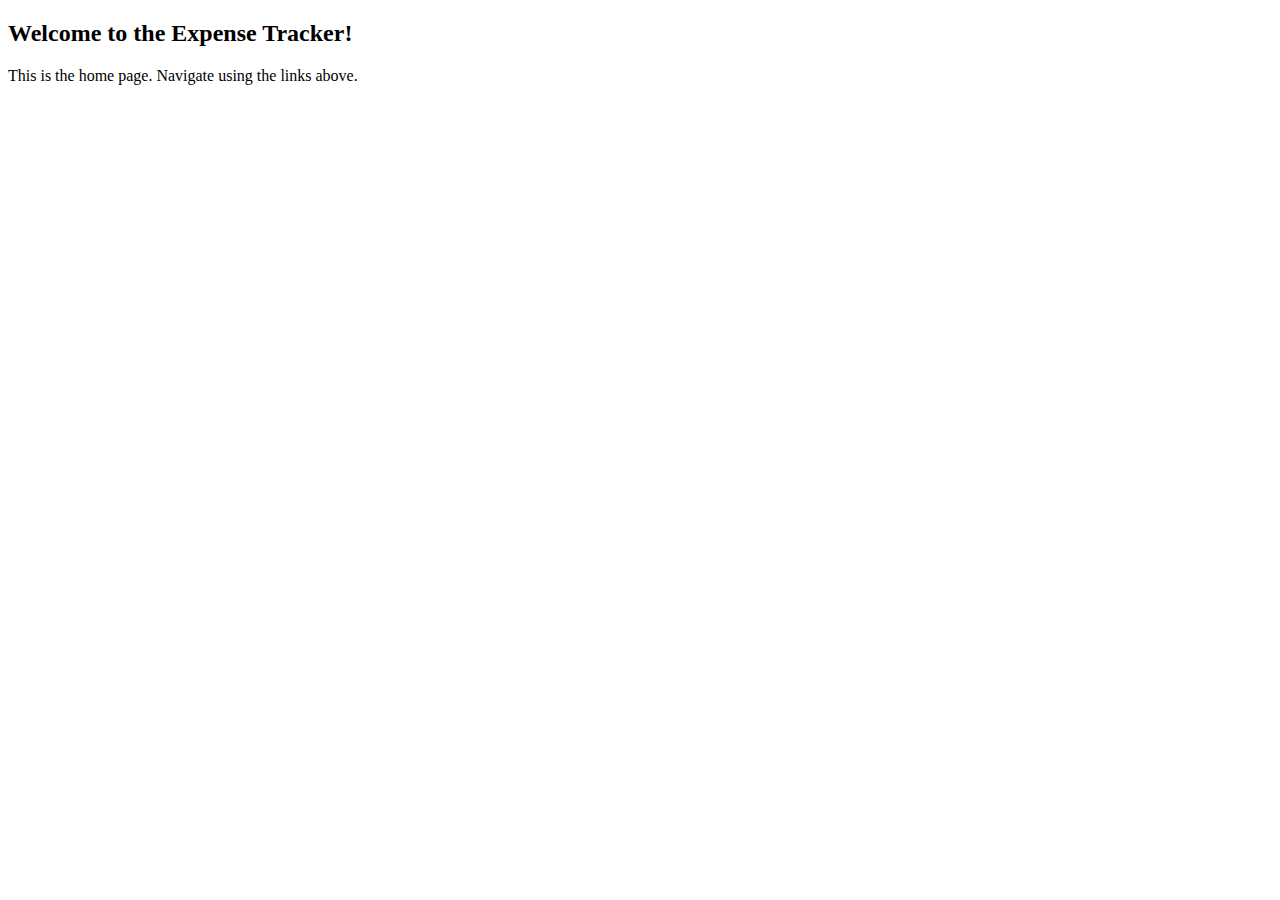
<file: src/main/resources/templates/index.html>
<!DOCTYPE html>
<html xmlns:th="http://www.thymeleaf.org"
      th:replace="~{layout :: layout(~{::main}, ~{::title})}">
<head>
    <title th:fragment="title">Home Page</title>
</head>
<body>
    <main th:fragment="main">
        <h2>Welcome to the Expense Tracker!</h2>
        <p>This is the home page. Navigate using the links above.</p>
    </main>
</body>
</html>
</file>
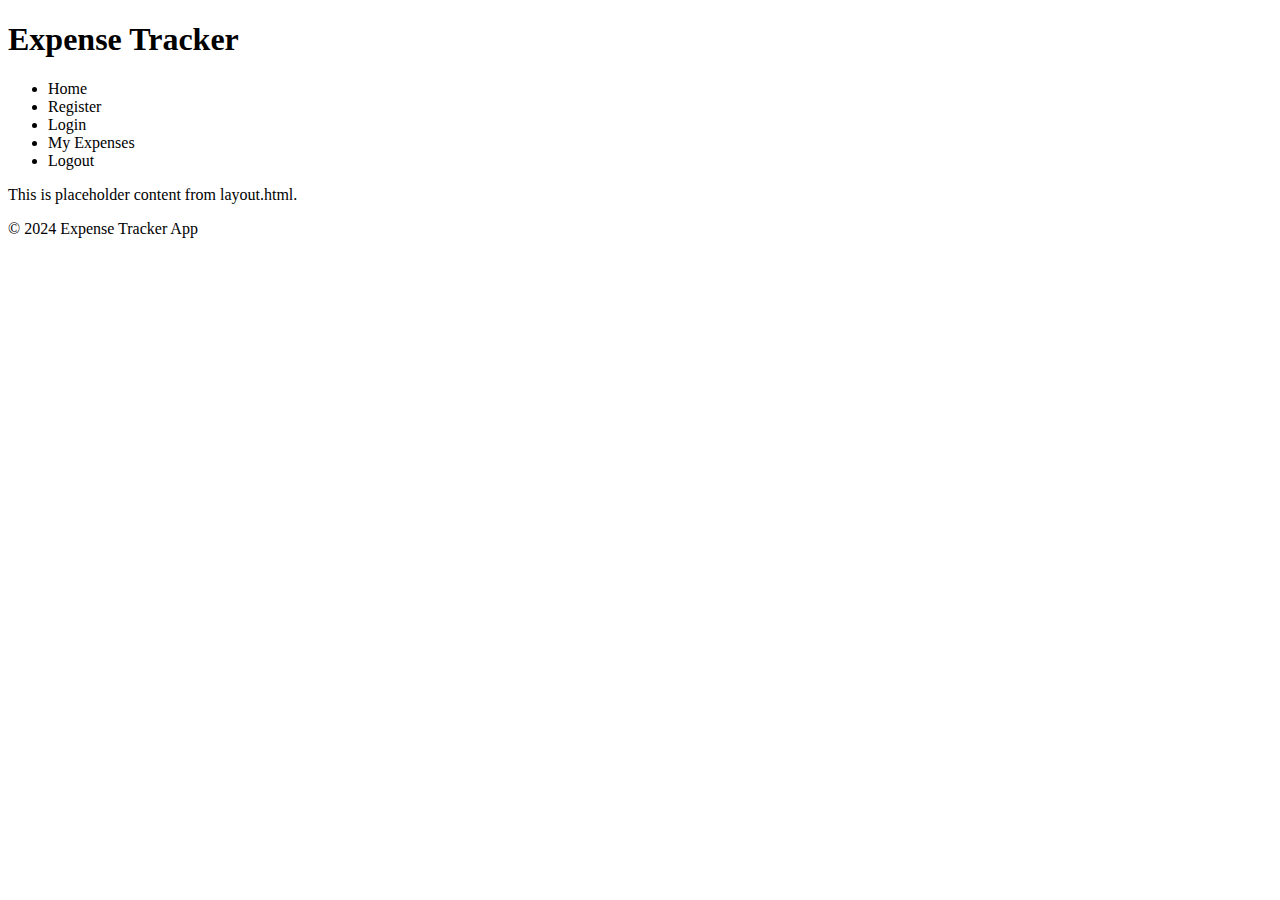
<file: src/main/resources/templates/layout.html>
<!DOCTYPE html>
<html xmlns:th="http://www.thymeleaf.org">
<head>
    <meta charset="UTF-8">
    <title th:text="${pageTitle ?: 'Expense Tracker'}">Expense Tracker</title>
    <link rel="stylesheet" type="text/css" th:href="@{/css/styles.css}">
</head>
<body>
    <header>
        <h1>Expense Tracker</h1>
        <nav>
            <ul>
                <li><a th:href="@{/}">Home</a></li>
                <li><a th:href="@{/public/ui/register}">Register</a></li>
                <li><a th:href="@{/public/ui/login}">Login</a></li>
                <li><a th:href="@{/ui/expenses/view}">My Expenses</a></li>
                <li><a th:href="@{/ui/logout}">Logout</a></li>
            </ul>
        </nav>
    </header>

    <main th:fragment="content">
        <!-- Content of specific pages will be inserted here -->
        <p>This is placeholder content from layout.html.</p>
    </main>

    <footer>
        <p>&copy; 2024 Expense Tracker App</p>
    </footer>
</body>
</html>
</file>
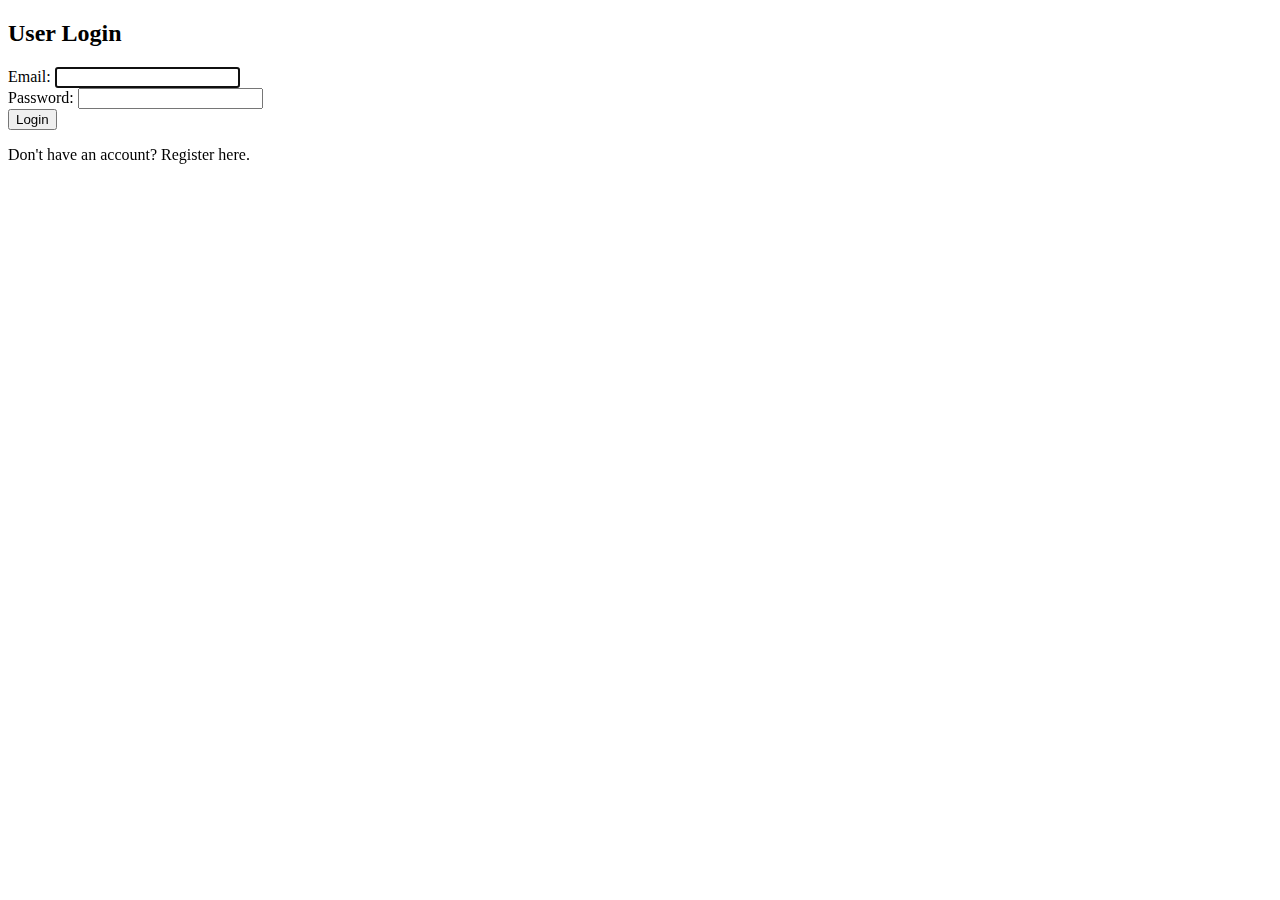
<file: src/main/resources/templates/login.html>
<!DOCTYPE html>
<html xmlns:th="http://www.thymeleaf.org"
      th:replace="~{layout :: layout(~{::main}, ~{::title})}">
<head>
    <title th:fragment="title">User Login</title>
</head>
<body>
    <main th:fragment="main">
        <h2>User Login</h2>

        <!-- Display success message (e.g., from registration redirect) -->
        <div th:if="${successMessage}" class="success-message" th:text="${successMessage}"></div>

        <!-- Display error message -->
        <div th:if="${errorMessage}" class="error-message" th:text="${errorMessage}"></div>

        <form th:action="@{/public/ui/login}" th:object="${loginRequestDto == null} ? ${{email:'', password:''}} : ${loginRequestDto}" method="post">
            <div>
                <label for="email">Email:</label>
                <input type="email" id="email" name="email" th:field="*{email}" required autofocus />
            </div>
            <div>
                <label for="password">Password:</label>
                <input type="password" id="password" name="password" th:field="*{password}" required />
            </div>
            <div>
                <button type="submit">Login</button>
            </div>
        </form>
        <p>Don't have an account? <a th:href="@{/public/ui/register}">Register here</a>.</p>
    </main>
</body>
</html>
</file>
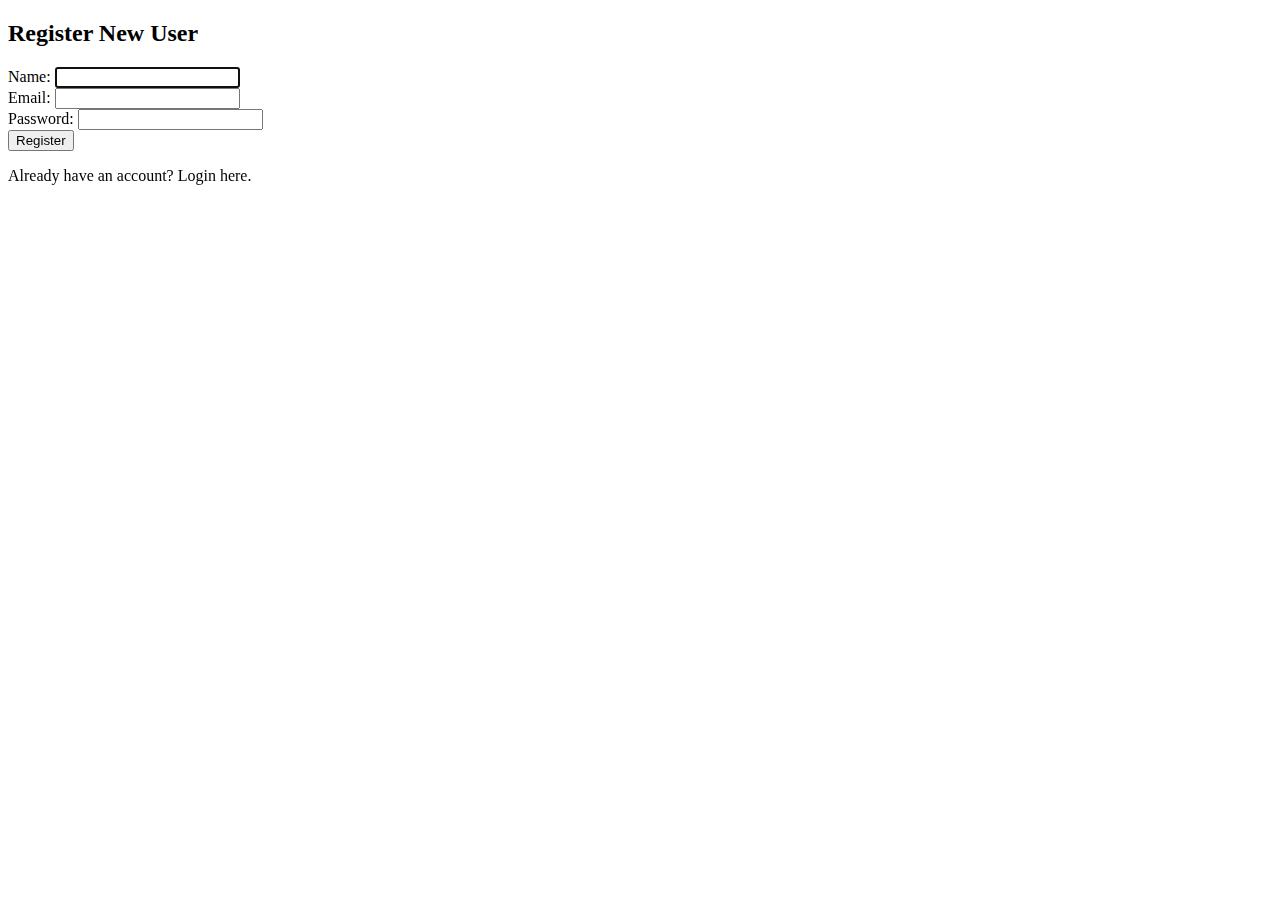
<file: src/main/resources/templates/registration.html>
<!DOCTYPE html>
<html xmlns:th="http://www.thymeleaf.org"
      th:replace="~{layout :: layout(~{::main}, ~{::title})}">
<head>
    <title th:fragment="title">User Registration</title>
</head>
<body>
    <main th:fragment="main">
        <h2>Register New User</h2>

        <!-- Display success message -->
        <div th:if="${successMessage}" class="success-message" th:text="${successMessage}"></div>

        <!-- Display error message -->
        <div th:if="${errorMessage}" class="error-message" th:text="${errorMessage}"></div>

        <form th:action="@{/public/ui/register}" th:object="${userRegistrationDto}" method="post">
            <div>
                <label for="name">Name:</label>
                    <input type="text" id="name" name="name" th:field="*{name}" required autofocus />
            </div>
            <div>
                <label for="email">Email:</label>
                    <input type="email" id="email" name="email" th:field="*{email}" required />
            </div>
            <div>
                <label for="password">Password:</label>
                    <input type="password" id="password" name="password" th:field="*{password}" required />
            </div>
            <div>
                <button type="submit">Register</button>
            </div>
        </form>
        <p>Already have an account? <a th:href="@{/public/ui/login}">Login here</a>.</p>
    </main>
</body>
</html>
</file>
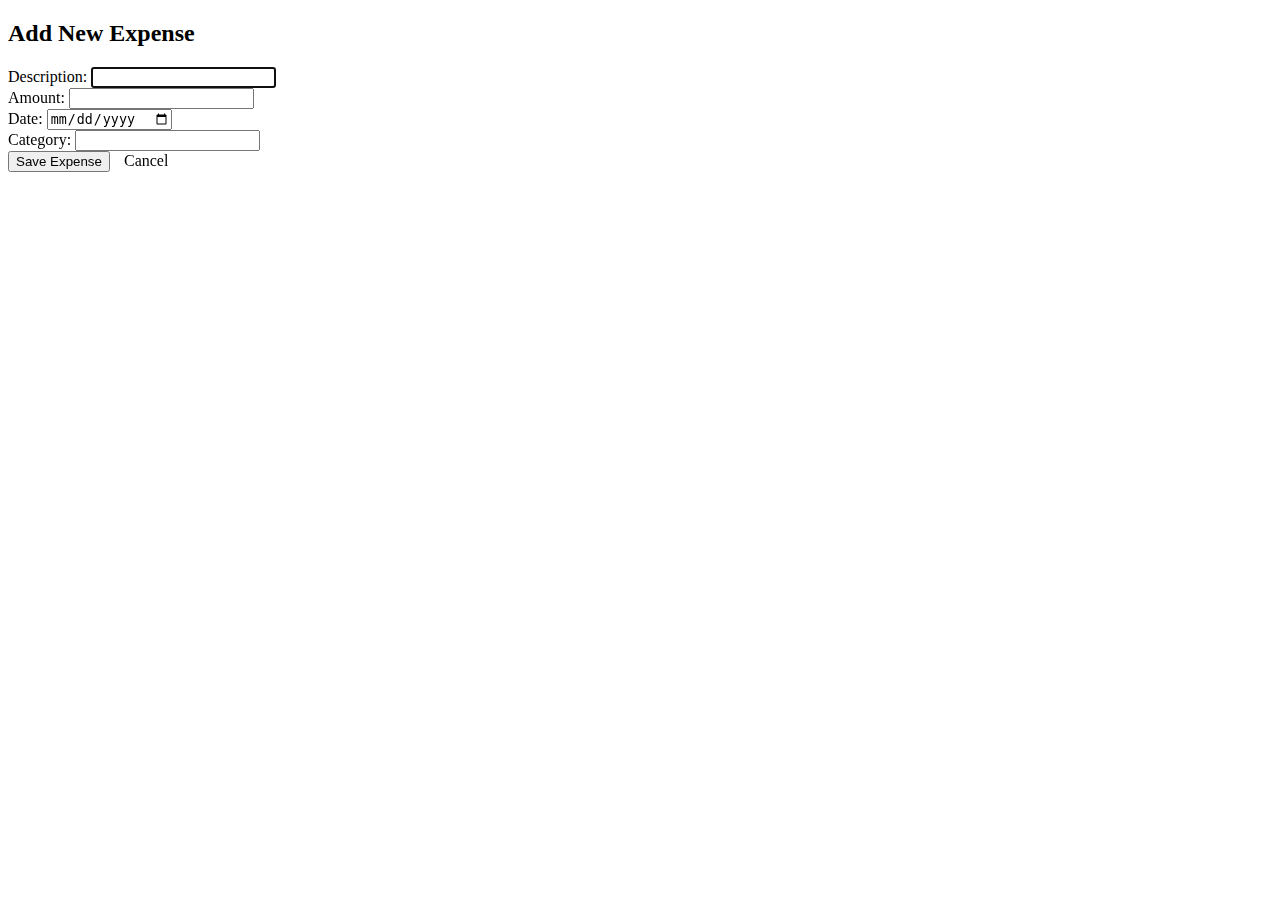
<file: src/main/resources/templates/ui/add-expense.html>
<!DOCTYPE html>
<html xmlns:th="http://www.thymeleaf.org"
      th:replace="~{layout :: layout(~{::main}, ~{::title})}">
<head>
    <title th:fragment="title">Add New Expense</title>
</head>
<body>
    <main th:fragment="main">
        <h2>Add New Expense</h2>

        <div th:if="${errorMessage}" class="error-message" th:text="${errorMessage}"></div>

        <form th:action="@{/ui/expenses/save}" th:object="${expenseRequestDto}" method="post">
            <div>
                <label for="description">Description:</label>
                <input type="text" id="description" th:field="*{description}" required autofocus />
                <!-- Example for displaying field-specific errors if using @Valid -->
                <!-- <span th:if="${#fields.hasErrors('description')}" th:errors="*{description}" class="error-message"></span> -->
            </div>
            <div>
                <label for="amount">Amount:</label>
                <input type="number" id="amount" th:field="*{amount}" step="0.01" required />
                <!-- <span th:if="${#fields.hasErrors('amount')}" th:errors="*{amount}" class="error-message"></span> -->
            </div>
            <div>
                <label for="date">Date:</label>
                <input type="date" id="date" th:field="*{date}" required />
                <!-- <span th:if="${#fields.hasErrors('date')}" th:errors="*{date}" class="error-message"></span> -->
            </div>
            <div>
                <label for="categoryName">Category:</label>
                <input type="text" id="categoryName" th:field="*{categoryName}" required />
                <!-- <span th:if="${#fields.hasErrors('categoryName')}" th:errors="*{categoryName}" class="error-message"></span> -->
            </div>
            <div>
                <button type="submit">Save Expense</button>
                <a th:href="@{/ui/expenses/view}" style="margin-left: 10px;">Cancel</a>
            </div>
        </form>
    </main>
</body>
</html>
</file>
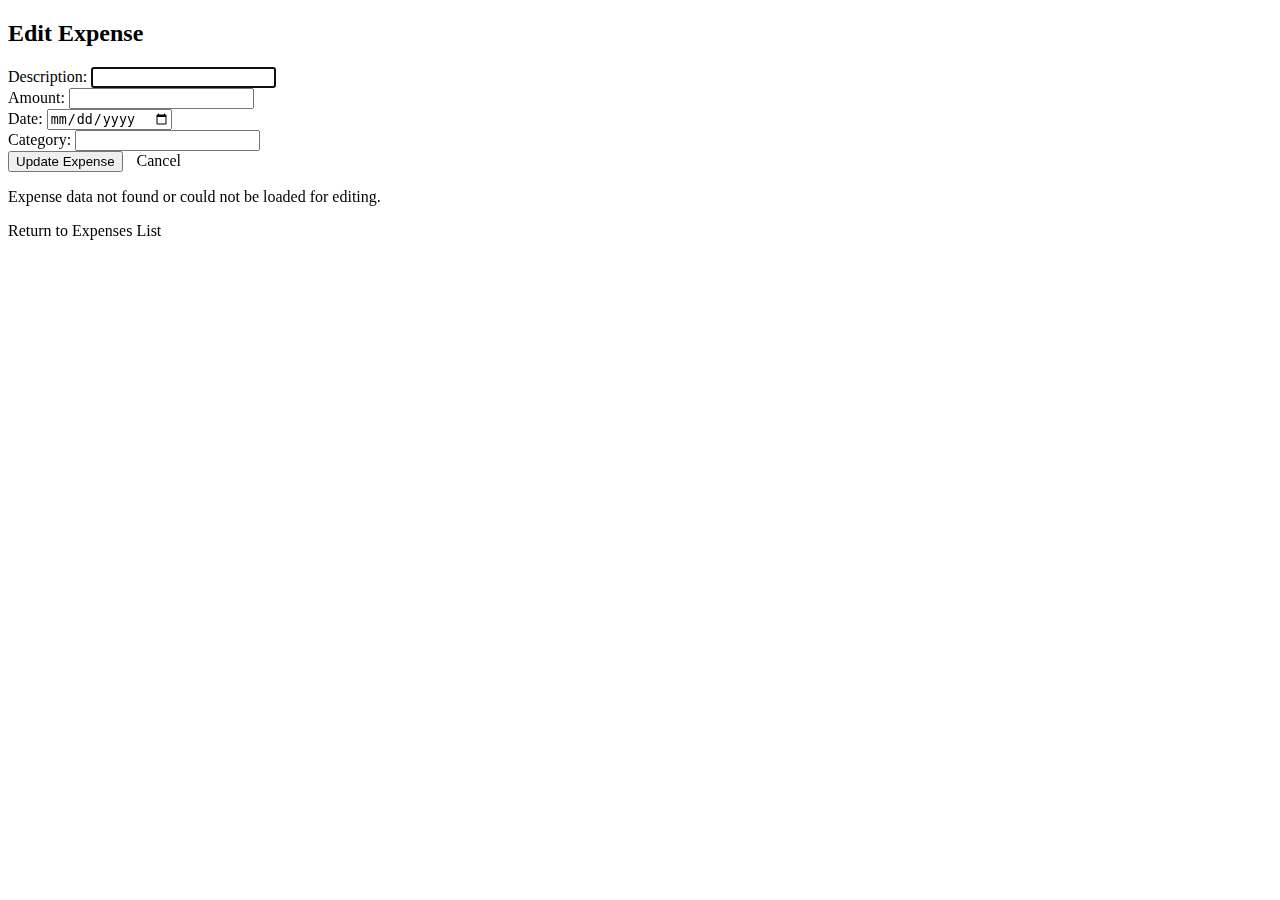
<file: src/main/resources/templates/ui/edit-expense.html>
<!DOCTYPE html>
<html xmlns:th="http://www.thymeleaf.org"
      th:replace="~{layout :: layout(~{::main}, ~{::title})}">
<head>
    <title th:fragment="title">Edit Expense</title>
</head>
<body>
    <main th:fragment="main">
        <h2>Edit Expense</h2>

        <div th:if="${errorMessage}" class="error-message" th:text="${errorMessage}"></div>

        <!-- Ensure expenseDto is not null; it should be populated by the controller -->
        <form th:if="${expenseDto != null}" 
              th:action="@{/ui/expenses/update/{id}(id=${actualExpenseId})}" 
              th:object="${expenseDto}" 
              method="post">
            
            <div>
                <label for="description">Description:</label>
                <input type="text" id="description" th:field="*{description}" required autofocus />
            </div>
            <div>
                <label for="amount">Amount:</label>
                <input type="number" id="amount" th:field="*{amount}" step="0.01" required />
            </div>
            <div>
                <label for="date">Date:</label>
                <!-- Ensure date is formatted correctly for input type="date" (yyyy-MM-dd) -->
                <input type="date" id="date" th:field="*{date}" required />
            </div>
            <div>
                <label for="categoryName">Category:</label>
                <input type="text" id="categoryName" th:field="*{categoryName}" required />
            </div>
            <div>
                <button type="submit">Update Expense</button>
                <a th:href="@{/ui/expenses/view}" style="margin-left: 10px;">Cancel</a>
            </div>
        </form>
        <div th:if="${expenseDto == null}">
            <p class="error-message">Expense data not found or could not be loaded for editing.</p>
            <p><a th:href="@{/ui/expenses/view}">Return to Expenses List</a></p>
        </div>
    </main>
</body>
</html>
</file>
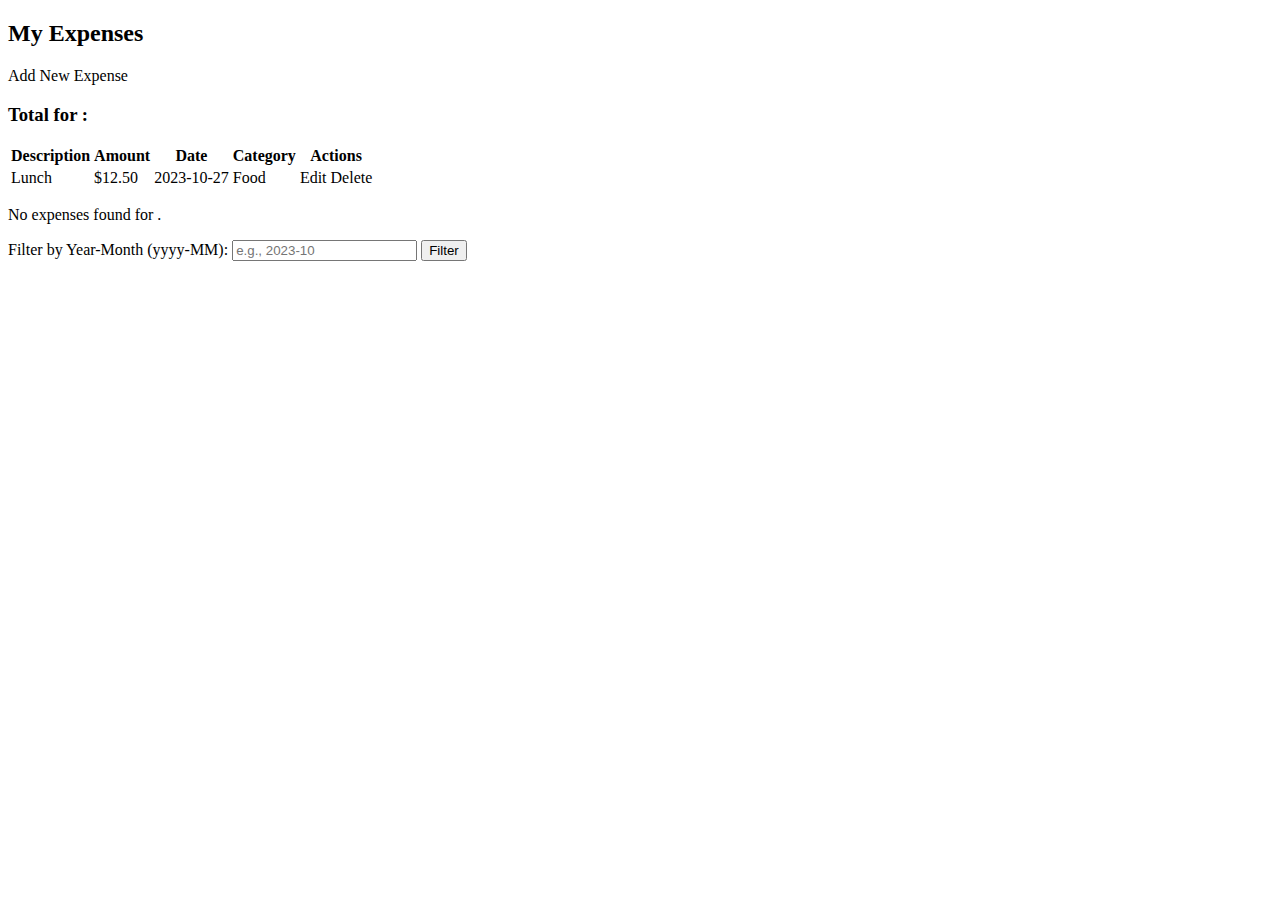
<file: src/main/resources/templates/ui/expenses.html>
<!DOCTYPE html>
<html xmlns:th="http://www.thymeleaf.org"
      th:replace="~{layout :: layout(~{::main}, ~{::title})}">
<head>
    <title th:fragment="title">My Expenses</title>
</head>
<body>
    <main th:fragment="main">
        <h2>My Expenses</h2>

        <!-- Display success/error messages from redirects (e.g., after add/update/delete) -->
        <div th:if="${successMessage}" class="success-message" th:text="${successMessage}"></div>
        <div th:if="${errorMessage}" class="error-message" th:text="${errorMessage}"></div>
        
        <!-- Link to Add Expense Page -->
        <p><a th:href="@{/ui/expenses/add}" class="button-like">Add New Expense</a></p>

        <div th:if="${userExpensesResponse != null && !userExpensesResponse.userExpenses.isEmpty()}">
            <h3>Total for <span th:text="${currentYearMonth ?: 'Current View'}"></span>: <span th:text="${#numbers.formatCurrency(userExpensesResponse.totalAmount)}"></span></h3>
            
            <table>
                <thead>
                    <tr>
                        <th>Description</th>
                        <th>Amount</th>
                        <th>Date</th>
                        <th>Category</th>
                        <th>Actions</th>
                    </tr>
                </thead>
                <tbody>
                    <tr th:each="expense : ${userExpensesResponse.userExpenses}">
                        <td th:text="${expense.description}">Lunch</td>
                        <td th:text="${#numbers.formatCurrency(expense.amount)}">$12.50</td>
                        <td th:text="${#temporals.format(expense.date, 'yyyy-MM-dd')}">2023-10-27</td>
                        <td th:text="${expense.categoryName}">Food</td>
                        <td>
                            <a th:href="@{'/ui/expenses/edit/' + ${expense.expenseId}}">Edit</a>
                            <!-- Add delete link/button later -->
                            <a th:href="@{'/ui/expenses/delete/' + ${expense.expenseId}}"
                               onclick="return confirm('Are you sure you want to delete this expense?');">Delete</a>
                        </td>
                    </tr>
                </tbody>
            </table>
        </div>
        <div th:if="${userExpensesResponse == null || userExpensesResponse.userExpenses.isEmpty()}">
            <p>No expenses found for <span th:text="${currentYearMonth ?: 'the current view'}"></span>.</p>
        </div>
        
        <!-- Year Month Filter Form -->
        <form th:action="@{/ui/expenses/view}" method="get">
            <div>
                <label for="yearMonth">Filter by Year-Month (yyyy-MM):</label>
                <input type="text" id="yearMonth" name="yearMonth" th:value="${currentYearMonth}" placeholder="e.g., 2023-10" />
                <button type="submit">Filter</button>
            </div>
        </form>

    </main>
</body>
</html>
</file>
